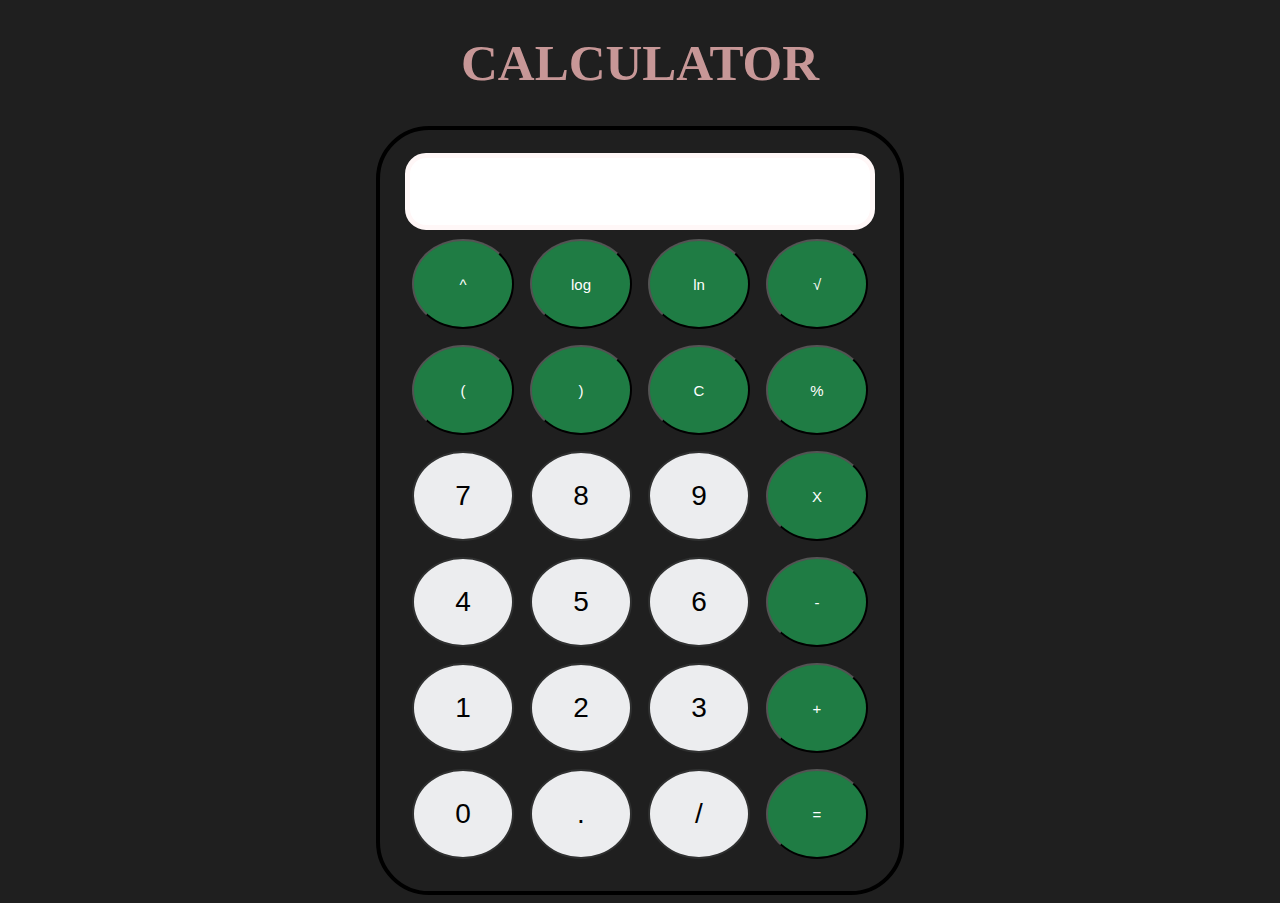
<file: Task1"/index.html>
<!DOCTYPE html>
<html lang="en">
<head>
    <meta charset="UTF-8">
    <meta http-equiv="X-UA-Compatible" content="IE=edge">
    <meta name="viewport" content="width=device-width, initial-scale=1.0">
    <title>CALCULATOR</title>
    <link rel="stylesheet" href="index.css">
</head>
<body>
    <div class="container">
        <h1>CALCULATOR</h1>

        <div class="a calculator">
            <input type="text" name="screen" id="screen">
            <table>
                <tr>
                    <td><button class="grid-item1">^</button></td>
                    <td><button class="grid-item1">log</button></td>
                    <td><button class="grid-item1">ln</button></td>
                    <td><button class="grid-item1">√</button></td>
                </tr>
                <tr>
                    <td><button class="grid-item1">(</button></td>
                    <td><button class="grid-item1">)</button></td>
                    <td><button class="grid-item1">C</button></td>
                    <td><button class="grid-item1">%</button></td>
                </tr>
                <tr>
                    <td><button class="grid-item">7</button></td>
                    <td><button class="grid-item">8</button></td>
                    <td><button class="grid-item">9</button></td>
                    <td><button class="grid-item1">X</button></td>
                </tr>
                <tr>
                    <td><button class="grid-item">4</button></td>
                    <td><button class="grid-item">5</button></td>
                    <td><button class="grid-item">6</button></td>
                    <td><button class="grid-item1">-</button></td>
                </tr>
                <tr>
                    <td><button class="grid-item">1</button></td>
                    <td><button class="grid-item">2</button></td>
                    <td><button class="grid-item">3</button></td>
                    <td><button class="grid-item1">+</button></td>
                </tr>
                <tr>
                    <td><button class="grid-item">0</button></td>
                    <td><button class="grid-item">.</button></td>
                    <td><button class="grid-item">/</button></td>
                    <td><button class="grid-item1">=</button></td>
                </tr>
            </table>
        </div>
    </div>

</body>
<script src="index.js"></script>

</html>
</file>
<file: Task1"/index.css>
*{
  text-align: center;
}
h1{
    font-size: 51px;
    color: rgb(199, 151, 151);
}
.box{
    background-color:#2c2a2a;
    border: 5px solid #000000;
    width:30%;
    margin-left: 440px;
    border-radius: 10px;
}

.k,.k1{
    margin: 6px;
    padding: 26px;
    font-size: 14px;
}

.grid-container {
  display: grid;
  grid-template-columns: auto auto auto auto;
  padding: 10px;
}

.grid-item {
  background-color: #ecedef;
  border: 2px solid rgba(0, 0, 0, 0.8);
  padding: 20px;
  font-size: 28px;
  text-align: center;
  border-radius: 50%;
}

.grid-item:hover{
  background-color: #858585;
}

.grid-item1,.grid-item1:hover{
  background-color: rgb(31, 124, 68);
  color: white;
  border-radius: 50%;
  font-size: 15px
  }

body{
    background-color: #1f1f1f;
    text-align: center;
}


.container{
    text-align: center;
    margin-top:23px
}

table{
    margin: auto;
}

input{
    border-radius: 21px;
    border: 5px solid #fff7f7;
    font-size:34px;
    height: 65px;
    width: 456px;
}

button{
    border-radius: 20px;
    font-size: 40px;
    background: rgb(255, 199, 199);
    width: 102px;
    height: 90px;
    margin: 6px;
}

.calculator{
      border: 4px solid black;
      background-color: #1f1f1f;
      padding: 23px;
      border-radius: 53px;
      display: inline-block;

  }
</file>
